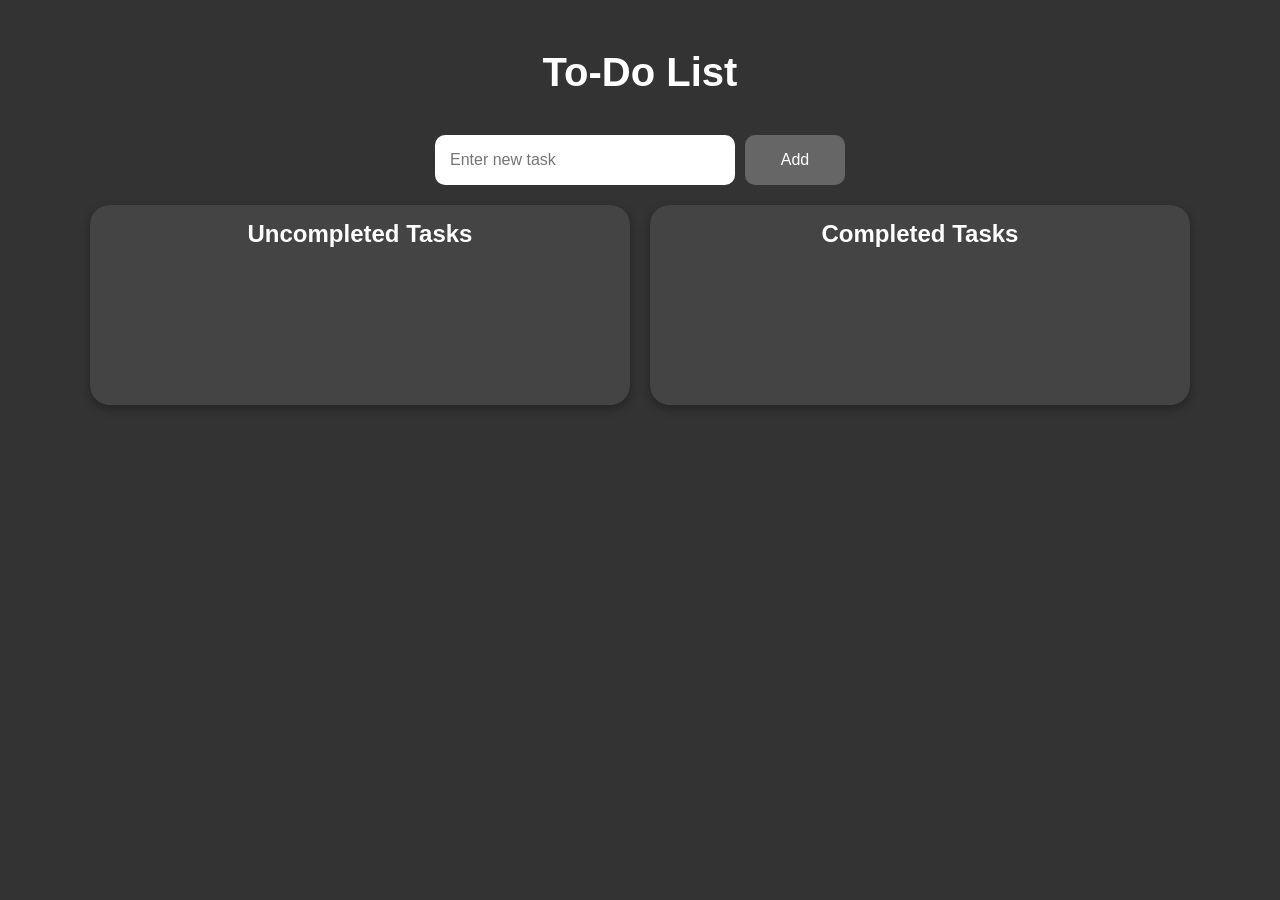
<file: index.html>
<!DOCTYPE html>
<html lang="en">
  <head>
    <meta charset="UTF-8" />
    <meta name="viewport" content="width=device-width, initial-scale=1.0" />
    <title>To-do List with Persistence</title>
    <link
      rel="stylesheet"
      href="https://cdnjs.cloudflare.com/ajax/libs/font-awesome/6.6.0/css/all.min.css"
    />
    <style>
      * {
        margin: 0;
        padding: 0;
        box-sizing: border-box;
      }

      body {
        background-color: #333;
        color: #fff;
        font-family: Arial, sans-serif;
        display: flex;
        flex-direction: column;
        align-items: center;
        justify-content: flex-start;
        min-height: 100vh;
      }

      h1 {
        font-size: 2.5rem;
        margin: 20px 0;
        margin-top: 50px;
      }

      h3 {
        font-size: 1.5rem;
        margin-bottom: 10px;
      }

      .add-new {
        display: flex;
        align-items: center;
        justify-content: center;
        gap: 10px;
        margin: 20px;
      }

      #new-entry {
        width: 300px;
        height: 50px;
        padding: 0 15px;
        border-radius: 10px;
        border: none;
        font-size: 1rem;
      }

      #add-button {
        width: 100px;
        height: 50px;
        border-radius: 10px;
        background: #666;
        border: none;
        font-size: 1rem;
        color: #fff;
        transition: background-color 0.2s ease;
      }

      #add-button:hover {
        background-color: #07f;
      }

      .second-div {
        display: flex;
        flex-wrap: wrap;
        justify-content: center;
        gap: 20px;
        width: 100%;
        max-width: 1200px;
      }

      .task-list {
        width: 45%;
        min-height: 200px;
        border-radius: 20px;
        background: #444;
        padding: 15px;
        display: flex;
        flex-direction: column;
        align-items: center;
        box-shadow: 0 4px 10px rgba(0, 0, 0, 0.3);
      }

      ul {
        list-style: none;
        width: 100%;
        padding: 0;
        margin-top: 10px;
      }

      .ul1-li {
        background: #555;
        border-radius: 10px;
        margin-bottom: 10px;
        padding: 10px 15px;
        display: flex;
        justify-content: space-between;
        align-items: center;
        box-shadow: 0 2px 5px rgba(0, 0, 0, 0.2);
      }

      .task-name {
        font-size: 1rem;
        flex-grow: 1;
      }

      .ul1-li-buttons {
        display: flex;
        gap: 5px;
      }

      button {
        width: 40px;
        height: 40px;
        border-radius: 5px;
        border: none;
        background: #666;
        color: #fff;
        font-size: 1rem;
        display: flex;
        align-items: center;
        justify-content: center;
        cursor: pointer;
        transition: background-color 0.2s ease;
      }

      button img {
        width: 60%;
        height: auto;
      }

      button.complete-task:hover {
        background: #3f7;
      }

      button.edit-task:hover {
        background: #fd1;
      }

      button.restore-task:hover {
        background: #b6f;
      }

      button.delete-task:hover {
        background: #f56;
      }

      @media (max-width: 768px) {
        .task-list {
          width: 90%;
        }

        #new-entry {
          width: 200px;
        }
      }
    </style>
    <script src="https://code.jquery.com/jquery-3.6.0.min.js"></script>
  </head>
  <body>
    <h1>To-Do List</h1>
    <div class="add-new">
      <input type="text" id="new-entry" placeholder="Enter new task" />
      <button id="add-button">Add</button>
    </div>

    <div class="second-div">
      <div class="task-list" id="uncompleted-tasks-list">
        <h3>Uncompleted Tasks</h3>
        <ul id="ul-1"></ul>
      </div>
      <div class="task-list" id="completed-tasks-list">
        <h3>Completed Tasks</h3>
        <ul id="ul-2"></ul>
      </div>
    </div>

    <script>
      $(document).ready(function () {
        loadTasks();

        function addTask() {
          let task = $("#new-entry").val();
          if (task) {
            let taskHtml = createTaskHTML(task, false);
            $("#ul-1").append(taskHtml);
            saveTasks();
            $("#new-entry").val("");
          }
        }

        $("#add-button").click(function () {
          addTask();
        });

        $("#new-entry").keypress(function (event) {
          if (event.which === 13) {
            addTask();
          }
        });

        $(document).on("click", ".complete-task", function () {
          let parentLi = $(this).closest("li");
          parentLi.find(".complete-task").remove();
          parentLi.find(".edit-task").remove();
          parentLi
            .find(".ul1-li-buttons")
            .prepend(
              '<button class="restore-task"><img src="./restore.svg" alt="Restore Task"></button>'
            );
          $("#ul-2").append(parentLi);
          saveTasks();
        });

        $(document).on("click", ".restore-task", function () {
          let parentLi = $(this).closest("li");
          parentLi.find(".restore-task").remove();

          let buttonHtml =
            '<button class="complete-task"><img src="./completed.svg" alt="Complete Task"></button>' +
            '<button class="edit-task"><img src="./edit.svg" alt="Edit Task"></button>' +
            '<button class="delete-task"><img src="./delete.svg" alt="Delete Task"></button>';

          parentLi.find(".ul1-li-buttons").html(buttonHtml);
          $("#ul-1").append(parentLi);

          saveTasks();
        });

        $(document).on("click", ".delete-task", function () {
          $(this).closest("li").remove();
          saveTasks();
        });

        $(document).on("click", ".edit-task", function () {
          let parentLi = $(this).closest("li");
          let taskNameSpan = parentLi.find(".task-name");
          let currentTaskName = taskNameSpan.text();
          let newTaskName = prompt("Edit Task:", currentTaskName);

          if (newTaskName) {
            taskNameSpan.text(newTaskName);
            saveTasks();
          }
        });

        function saveTasks() {
          let uncompletedTasks = [];
          let completedTasks = [];

          $("#ul-1 li").each(function () {
            uncompletedTasks.push($(this).find(".task-name").text());
          });

          $("#ul-2 li").each(function () {
            completedTasks.push($(this).find(".task-name").text());
          });

          localStorage.setItem(
            "uncompletedTasks",
            JSON.stringify(uncompletedTasks)
          );
          localStorage.setItem(
            "completedTasks",
            JSON.stringify(completedTasks)
          );
        }

        function loadTasks() {
          let uncompletedTasks =
            JSON.parse(localStorage.getItem("uncompletedTasks")) || [];
          let completedTasks =
            JSON.parse(localStorage.getItem("completedTasks")) || [];

          uncompletedTasks.forEach(function (task) {
            let taskHtml = createTaskHTML(task, false);
            $("#ul-1").append(taskHtml);
          });

          completedTasks.forEach(function (task) {
            let taskHtml = createTaskHTML(task, true);
            $("#ul-2").append(taskHtml);
          });
        }

        function createTaskHTML(task, isCompleted) {
          let taskHtml = `<li class="ul1-li">
                <span class="task-name">${task}</span>
                <div class="ul1-li-buttons">
                  ${
                    isCompleted
                      ? '<button class="restore-task"><img src="./restore.svg" alt="Restore Task"></button>'
                      : '<button class="complete-task"><img src="./completed.svg" alt="Complete Task"></button>' +
                        '<button class="edit-task"><img src="./edit.svg" alt="Edit Task"></button>'
                  }
                  <button class="delete-task"><img src="./delete.svg" alt="Delete Task"></button>
                </div>
              </li>`;
          return taskHtml;
        }
      });
    </script>
  </body>
</html>
</file>
<file: todolist.css>
* {
  margin: 0;
  padding: 0;
  box-sizing: border-box;
}

body {
  background-color: #333;
  color: #fff;
  font-family: Arial, sans-serif;
  display: flex;
  flex-direction: column;
  align-items: center;
  justify-content: flex-start;
  min-height: 100vh;
}

h1 {
  font-size: 2.5rem;
  margin: 20px 0;
  margin-top: 50px;
}

h3 {
  font-size: 1.5rem;
  margin-bottom: 10px;
}

.add-new {
  display: flex;
  align-items: center;
  justify-content: center;
  gap: 10px;
  margin: 20px;
}

#new-entry {
  width: 300px;
  height: 50px;
  padding: 0 15px;
  border-radius: 10px;
  border: none;
  font-size: 1rem;
}

#add-button {
  width: 100px;
  height: 50px;
  border-radius: 10px;
  background: #666;
  border: none;
  font-size: 1rem;
  color: #fff;
  transition: background-color 0.2s ease;
}

#add-button:hover {
  background-color: #07f;
}

.second-div {
  display: flex;
  flex-wrap: wrap;
  justify-content: center;
  gap: 20px;
  width: 100%;
  max-width: 1200px;
}

.task-list {
  width: 45%;
  min-height: 200px;
  border-radius: 20px;
  background: #444;
  padding: 15px;
  display: flex;
  flex-direction: column;
  align-items: center;
  box-shadow: 0 4px 10px rgba(0, 0, 0, 0.3);
}

ul {
  list-style: none;
  width: 100%;
  padding: 0;
  margin-top: 10px;
}

.ul1-li {
  background: #555;
  border-radius: 10px;
  margin-bottom: 10px;
  padding: 10px 15px;
  display: flex;
  justify-content: space-between;
  align-items: center;
  box-shadow: 0 2px 5px rgba(0, 0, 0, 0.2);
}

.task-name {
  font-size: 1rem;
  flex-grow: 1;
}

.ul1-li-buttons {
  display: flex;
  gap: 5px;
}

button {
  width: 40px;
  height: 40px;
  border-radius: 5px;
  border: none;
  background: #666;
  color: #fff;
  font-size: 1rem;
  display: flex;
  align-items: center;
  justify-content: center;
  cursor: pointer;
  transition: background-color 0.2s ease;
}

button img {
  width: 60%;
  height: auto;
}

button.complete-task:hover {
  background: #3f7;
}

button.edit-task:hover {
  background: #fd1;
}

button.restore-task:hover {
  background: #b6f;
}

button.delete-task:hover {
  background: #f56;
}

@media (max-width: 768px) {
  .task-list {
    width: 90%;
  }

  #new-entry {
    width: 200px;
  }
}
</file>
